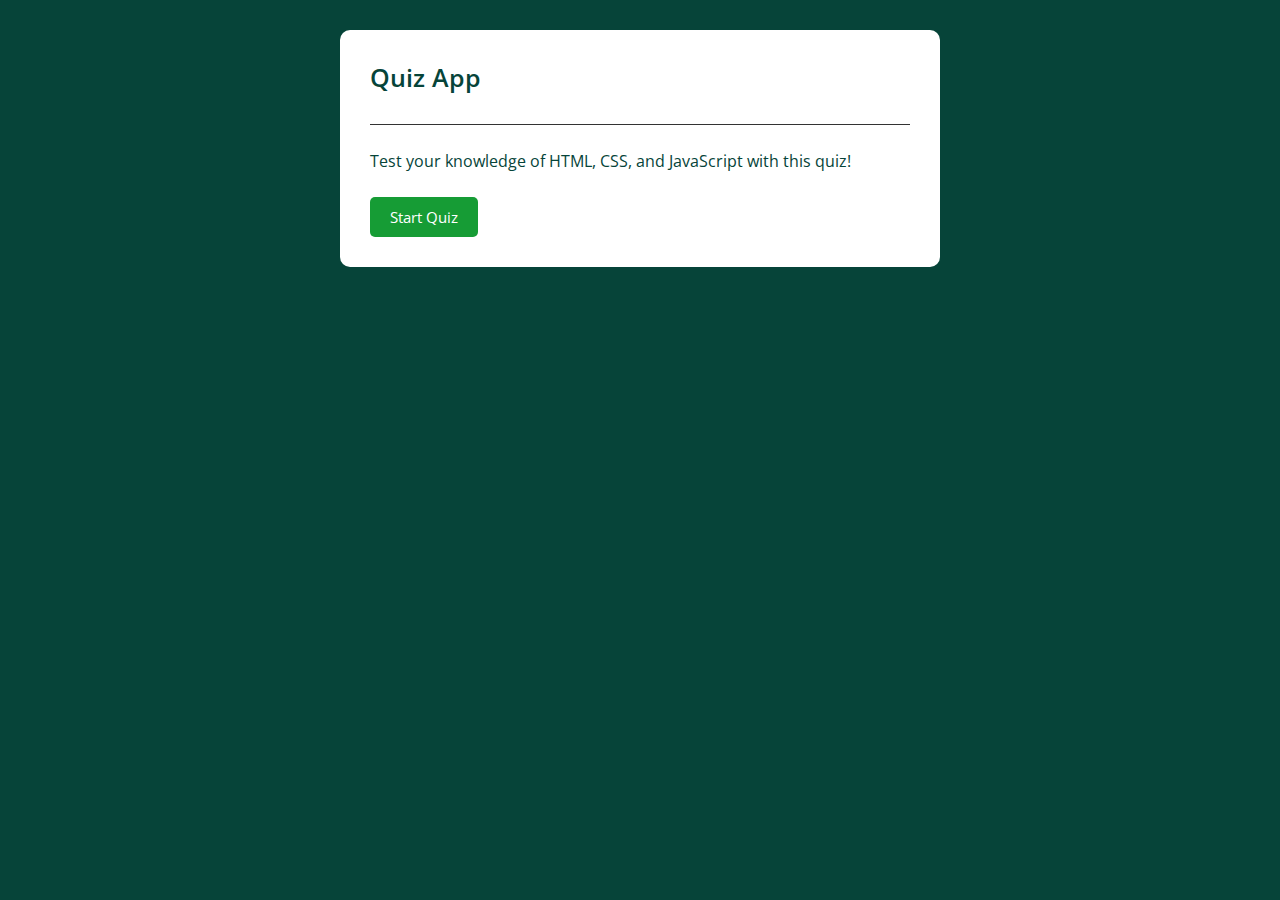
<file: index.html>
<!DOCTYPE html>
<html lang="en">

<head>
    <meta charset="UTF-8">
    <meta name="viewport" content="width=device-width, initial-scale=1.0">
    <title>Quiz App</title>
    <link rel="stylesheet" href="styles.css">
    <link rel="icon" href="./assets/images/icon.png">
</head>

<body>
    <div class="main">
        <h1>Quiz App</h1>
        <p class="description" style="display: block;">Test your knowledge of HTML, CSS, and JavaScript with this quiz!
        </p>
        <button id="start-btn" class="btn-start">Start Quiz</button>
        <div class="app" style="display:none;">
            <div id="timer">Time left: 10:00</div>
            <h2 id="question">Questions</h2>
            <div id="options-btn">
                <button class="btn">Option1</button>
                <button class="btn">Option2</button>
                <button class="btn">Option3</button>
                <button class="btn">Option4</button>
            </div>
            <button id="nxt-btn">Next</button>
        </div>
    </div>
    <script src="app.js"></script>
</body>

</html>
</file>
<file: styles.css>
@import url("https://fonts.googleapis.com/css2?family=Open+Sans:wght@200;300;400;500;600;700&display=swap");

* {
  margin: 0;
  padding: 0;
  box-sizing: border-box;
  font-family: "Open Sans", sans-serif;
}

body {
  background-color: #064439;
  overflow: hidden;
}

.main {
  background-color: white;
  width: 90%;
  max-width: 600px;
  margin: 30px auto 0;
  padding: 30px;
  border-radius: 10px;
}

.main h1 {
  color: #064439;
  font-size: 25px;
  font-weight: 600;
  border-bottom: 1px solid #333;
  padding-bottom: 30px;
}

.description {
  color: #064439;
  font-size: 16px;
  margin: 25px 0;
}

.app {
  padding: 20px 0;
}

#timer {
  font-size: 18px;
  font-weight: 600;
  color: #064439;
  background-color: #e0f7f1;
  padding: 10px;
  margin-bottom: 20px;
  border-radius: 5px;
  text-align: center;
  border: 1px solid #064439;
}

.app h2 {
  color: #064439;
  font-size: 18px;
  font-weight: 600;
}

.btn {
  background-color: white;
  color: #222;
  font-weight: 500;
  width: 100%;
  border: 1px solid #222;
  padding: 10px;
  margin: 9px 0;
  text-align: left;
  border-radius: 4px;
  cursor: pointer;
  transition: all 0.3s;
}

.btn:hover:not([disabled]) {
  background-color: #222;
  color: #fff;
}

.btn:disabled {
  cursor: no-drop;
}

#nxt-btn {
  background-color: #064439;
  color: #fff;
  font-weight: 500;
  width: 150px;
  border: 0;
  padding: 10px;
  margin: 20px auto 0;
  border-radius: 4px;
  cursor: pointer;
  display: none;
}

#nxt-btn:hover {
  background-color: #031e19;
}

.correct {
  background-color: #9aeabc;
}

.incorrect {
  background-color: #ff9393;
}

.btn-start {
  background-color: #169c35;
  color: white;
  width: auto;
  border: none;
  padding: 10px 20px;
  text-align: center;
  border-radius: 5px;
  cursor: pointer;
  font-size: 15px;
}

.btn-start:hover {
  background-color: #228036;
}
</file>
